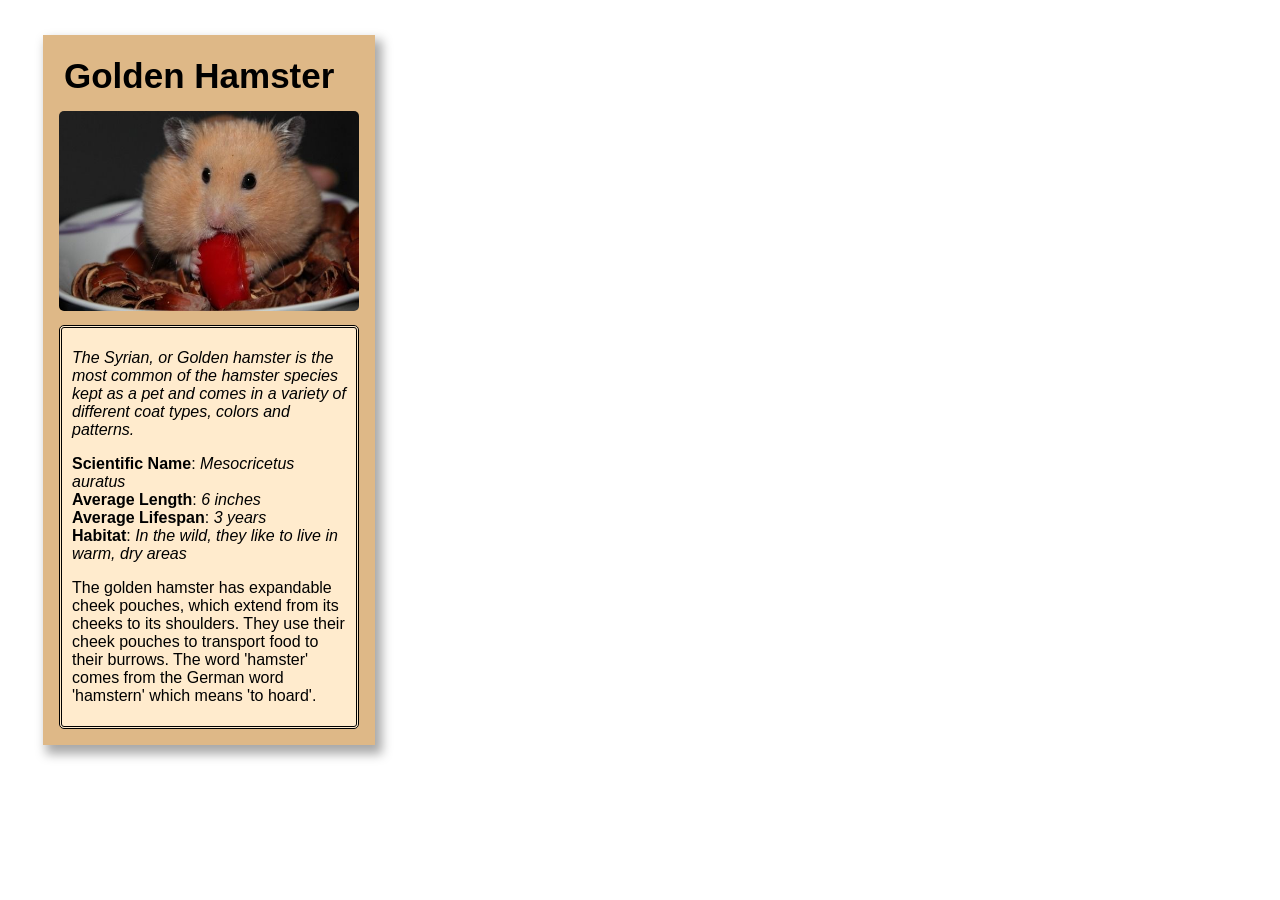
<file: index.html>
<!DOCTYPE html>
<html>
<head>
	<meta charset="utf-8">
	<title>Animal Trading Cards</title>
	<link rel="stylesheet" href="styles.css">
</head>
<body>
	<div class="container">
		<div class="animal">
			<h3>Golden Hamster</h3>
			<!-- Photo Credit: http://ohfact.com/interesting-facts-about-hamsters/ -->
			<img src="images/goldhamster.jpg" alt="goldenhamster">
			<div class="animal-info">
				<p class="interesting-fact">The Syrian, or Golden hamster is the most common of the hamster species kept as a pet and comes in a variety of different coat types, colors and patterns.</p>
				<ul class="facts-list">
			      <li><span class="label">Scientific Name</span>: <span class="text">Mesocricetus auratus</span></li>
			      <li><span class="label">Average Length</span>: <span class="text">6 inches</span></li>
			      <li><span class="label">Average Lifespan</span>: <span class="text">3 years</span></li>
			      <li><span class="label">Habitat</span>: <span class="text">In the wild, they like to live in warm, dry areas</span></li>
	    		</ul>
				<p>The golden hamster has expandable cheek pouches, which extend from its cheeks to its shoulders. They use their cheek pouches to transport food to their burrows. The word 'hamster' comes from the German word 'hamstern' which means 'to hoard'.</p>
			</div>
		</div>
	</div>
</body>
</html>
</file>
<file: styles.css>
body {
  font-family: "Roboto", sans-serif;
}

.container {
  position: relative;
  top: 10px;
  left: 10px;
  width: 310px;
  height: auto;
  border: 1px solid #deb887;
  padding: 10px;
  box-shadow: 5px 7px 10px 2px #a9a9a9;
  margin: 25px;
  background-color: #deb887;
}

.animal h3 {
  font-size: 35px;
  margin: 0;
  padding: 10px;
}

.animal img {
  width: 300px;
  margin: 5px;
  border-radius: 5px;
}

.animal-info {
  position: relative;
  border: 3px double #000;
  border-radius: 5px;
  padding: 5px 10px 5px 10px;
  margin: 5px;
  background-color: #ffebcd;
}

.interesting-fact, 
.text {
  font-style: italic;
}

.facts-list{
  list-style: none;   /*removes the bullet points for the list items*/
  margin: 0;
  padding: 0;
}

.label {
  font-weight: bold;
}
</file>
